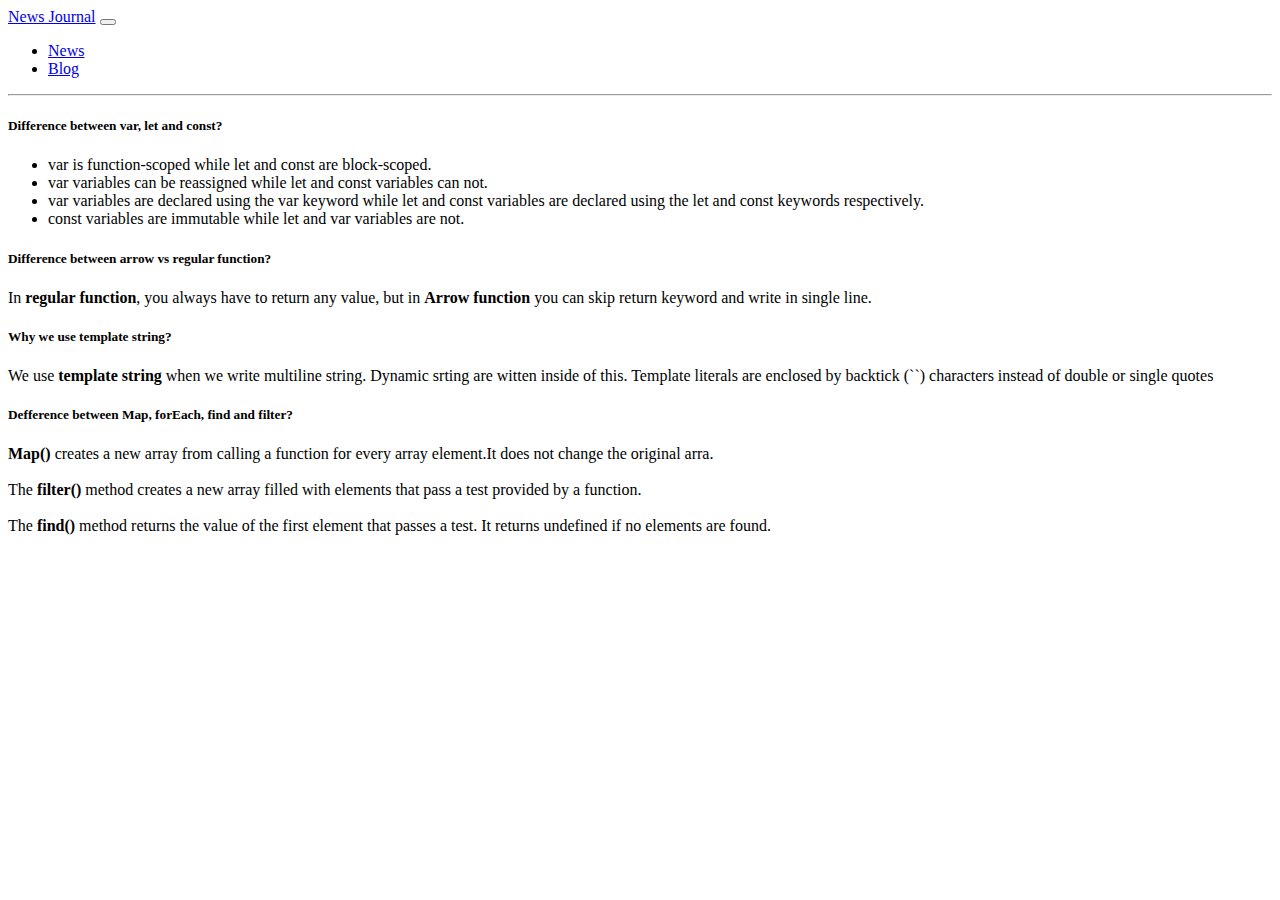
<file: blog.html>
<!DOCTYPE html>
<html lang="en">

<head>
    <meta charset="UTF-8">
    <meta http-equiv="X-UA-Compatible" content="IE=edge">
    <meta name="viewport" content="width=device-width, initial-scale=1.0">
    <title>News Journal</title>
    <!-- bootstrap links  -->
    <link href="https://cdn.jsdelivr.net/npm/bootstrap@5.2.0/dist/css/bootstrap.min.css" rel="stylesheet"
        integrity="sha384-gH2yIJqKdNHPEq0n4Mqa/HGKIhSkIHeL5AyhkYV8i59U5AR6csBvApHHNl/vI1Bx" crossorigin="anonymous">
</head>

<body>
    <!-- header area -->
    <header class="container  bg-light rounded-2">
        <nav class="navbar navbar-expand-lg py-2">
            <div class="container-fluid">
                <a class="navbar-brand fw-bold" href="#">News Journal</a>
                <button class="navbar-toggler" type="button" data-bs-toggle="collapse" data-bs-target="#navbarNav"
                    aria-controls="navbarNav" aria-expanded="false" aria-label="Toggle navigation">
                    <span class="navbar-toggler-icon"></span>
                </button>
                <div class="collapse navbar-collapse justify-content-end fw-semibold" id="navbarNav">
                    <ul class="navbar-nav">
                        <li class="nav-item">
                            <a class="nav-link btn btn-light" aria-current="page" href="index.html">News</a>
                        </li>
                        <li class="nav-item">
                            <a class="nav-link active" href="#">Blog</a>
                        </li>
                    </ul>
                </div>
            </div>
        </nav>
    </header>
    <hr class="container bg-light">
    <!-- main container  -->
    <main class="container pt-5">
        <section class="pt-5 pb-5">
            <div class="row row-cols-1 row-cols-md-1 g-4">
                <div class="col">
                    <div class="card">
                        <div class="card-body">
                            <h5 class="card-title">Difference between var, let and const?</h5>
                            <p class="card-text">
                            <ul>
                                <li>var is function-scoped while let and const are block-scoped.</li>
                                <li>var variables can be reassigned while let and const variables can not.</li>
                                <li>var variables are declared using the var keyword while let and const variables are
                                    declared using the let and const keywords respectively.</li>
                                <li>const variables are immutable while let and var variables are not.</li>
                            </ul>
                            </p>
                        </div>
                    </div>
                </div>
                <div class="col">
                    <div class="card">
                        <div class="card-body">
                            <h5 class="card-title">Difference between arrow vs regular function?</h5>
                            <p class="card-text">In <b>regular function</b>, you always have to return any value, but
                                in
                                <b> Arrow
                                    function </b>you can skip return keyword and write in single line.
                            </p>
                        </div>
                    </div>
                </div>
                <div class="col">
                    <div class="card">
                        <div class="card-body">
                            <h5 class="card-title">Why we use template string?</h5>
                            <p class="card-text">We use <b>template string</b> when we write multiline string. Dynamic
                                srting
                                are witten inside of this. Template literals are enclosed by backtick (``) characters
                                instead of double or single quotes</p>
                        </div>
                    </div>
                </div>
                <div class="col">
                    <div class="card">
                        <div class="card-body">
                            <h5 class="card-title">Defference between Map, forEach, find and filter?</h5>
                            <p class="card-text"><b>Map()</b> creates a new array from calling a function for every
                                array
                                element.It does not change the original arra. <br><br>

                                The <b>filter()</b> method creates a new array filled with elements that pass a test
                                provided by a function.<br><br>

                                The <b>find()</b> method returns the value of the first element that passes a test.
                                It
                                returns undefined if no elements are found.

                            </p>
                        </div>
                    </div>
                </div>
            </div>
        </section>
    </main>
    <!-- JavaScript links  -->
    <script src=" https://cdn.jsdelivr.net/npm/bootstrap@5.2.0/dist/js/bootstrap.bundle.min.js"
        integrity="sha384-A3rJD856KowSb7dwlZdYEkO39Gagi7vIsF0jrRAoQmDKKtQBHUuLZ9AsSv4jD4Xa" crossorigin="anonymous">
        </script>
</body>

</html>
</file>
